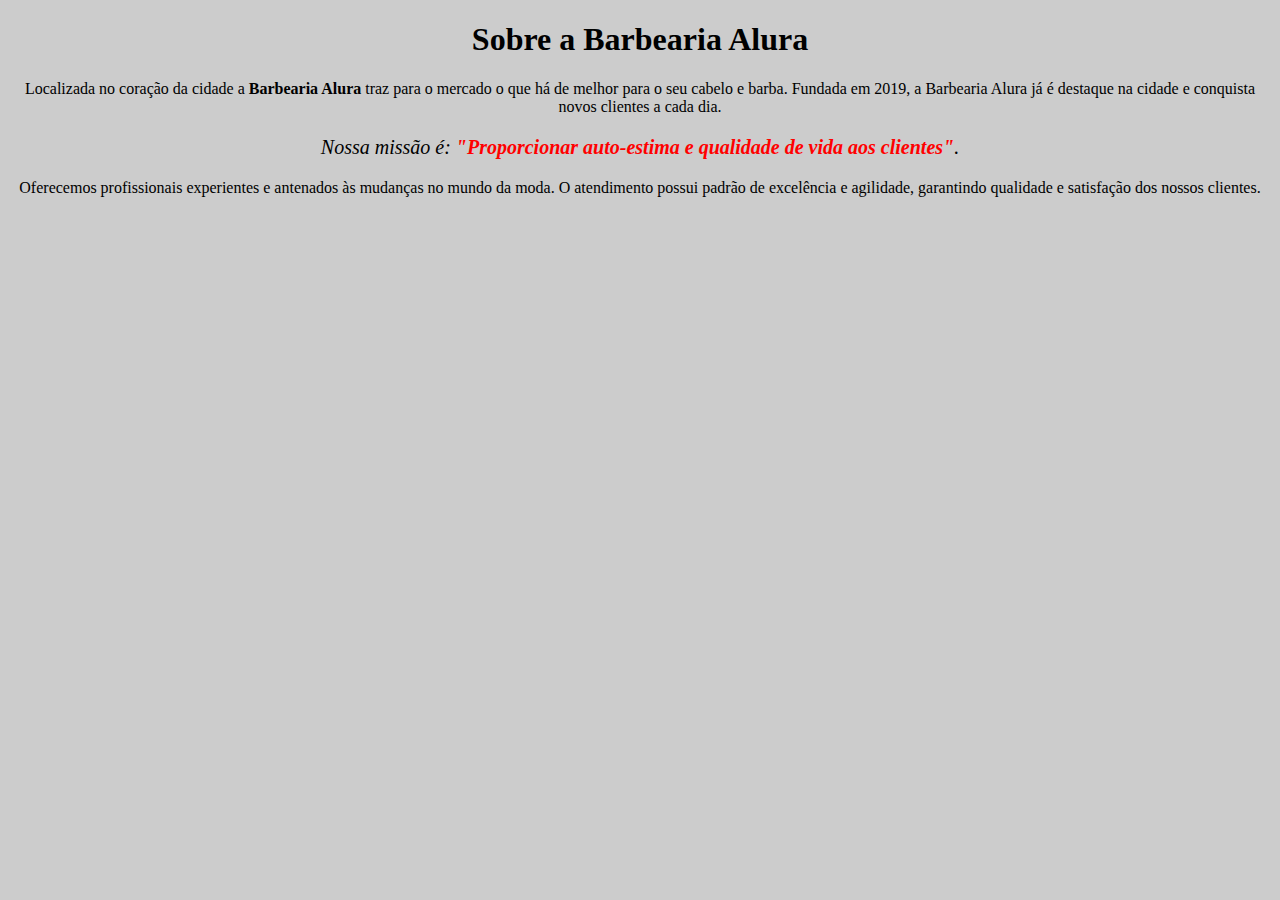
<file: index.html>
<!DOCTYPE html>
<html lang="pt-br">
	<head>
		<meta charset="UTF-8">
		<title>Barbearia Alura</title>
		<link rel="stylesheet" href="style.css">

		<style>
			p { 
				text-align: center
			}
		</style>
	</head>

	<body>
		<h1 style="text-align: center">Sobre a Barbearia Alura</h1>

		<p style="">Localizada no coração da cidade a <strong>Barbearia Alura</strong> traz para o mercado o que há de melhor para o seu cabelo e barba. Fundada em 2019, a Barbearia Alura já é destaque na cidade e conquista novos clientes a cada dia.</p>

		<p style="font-size: 20px"><em>Nossa missão é: <strong>"Proporcionar auto-estima e qualidade de vida aos clientes"</strong>.</em></p>

		<p style="text-align: center">Oferecemos profissionais experientes e antenados às mudanças no mundo da moda. O atendimento possui padrão de excelência e agilidade, garantindo qualidade e satisfação dos nossos clientes.</p>
	</body>
</html>
</file>
<file: style.css>
body{
    background: #cccccc
}

h1 {
    text-align: center
}
p {
    text-align: center;
}
 #missao{
    font-size:20px
 }
em strong{
    color:#FF0000;
}
</file>
